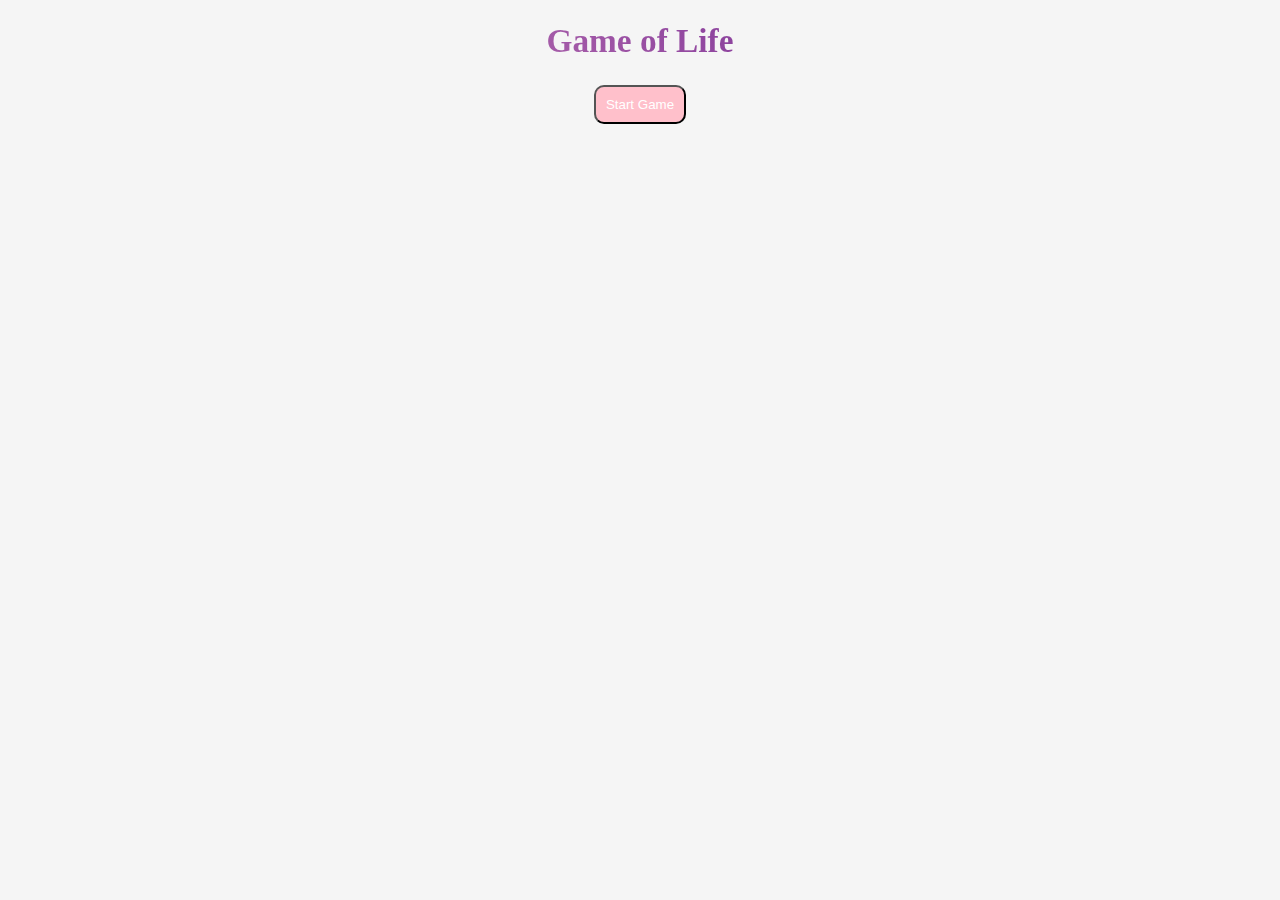
<file: index.html>
<!DOCTYPE html>
<html lang="en">
  <head>
   
    <meta charset="utf-8" />
    <meta name="viewport" content="width=device-width, initial-scale=1" />
 
    <title>Game of Life!</title>

   
    <!-- Import the webpage's stylesheet -->
    <link rel="stylesheet" href="/style.css" />

    <!-- Import the webpage's javascript file -->
    <script src="/script.js"></script>
  </head>


<body>

	<!-- main div -->
	<div class="content">
    <h1>Game of Life</h1>
		<!-- buttons -->
		<div class="controlbuttons">
     <button id="startgame" onclick="startgame()">Start Game</button>
			<button id="startautogen" onclick="startautogen()" class="hidden">Start</button>
			<button id="stop" onclick="stopautogen()" class="hidden">Stop</button>
			<button id="reset" onclick="reset()" class="hidden">Reset</button>
      <button id="block" onclick="block()" class="hidden">Block</button>
      <button id="blinker" onclick="blinker()" class="hidden">Blinker</button>
      <button id="beacon" onclick="beacon()" class="hidden">Beacon</button>
      <button id="glider" onclick="glider()" class="hidden">Glider</button>
      <p id="generation" class="hidden">Generation:0</p>
      <p id="population" class="hidden">Population:0</p>
      
		</div>
    
		<br>
		<div id="grid"></div>
	</div>

</body>
</html>
</file>
<file: style.css>
/* added some styles to the page */
body {
  background-color: #f5f5f5;
}
h1 {
  font-size: 25pt;
  background-image: -webkit-linear-gradient(45deg, #e79fc4, #4b0082);
  -webkit-background-clip: text;
  -webkit-text-fill-color: transparent;
}
.content {
  width: 100%;
  text-align: center;
}
/* buttons */
button {
  background: pink;
  color: white;
  font-size: 10pt;
  margin: 2px;
  border-radius: 10px;
  padding: 10px;
}
button:hover {
  background: purple;
}
/* grid table */
table {
  margin: auto;
  border: 1px solid black;
}
td {
  background: pink;
  margin: 0px;
  width: 30px;
  height: 30px;
  box-shadow: inset 1px 1px #707070, inset -1px -1px #707070;
}
td:hover {
  background: purple;
}
.dead {
  background: white;
}
.alive {
  background:black;
}
.hidden {
  display: none;
}

/* generation and population counter */
#generation {
  font-size: 16pt;
  background-image: -webkit-linear-gradient(45deg, #e79fc4, #4b0082);
  -webkit-background-clip: text;
  -webkit-text-fill-color: transparent;
}
#population {
  font-size: 16pt;
  background-image: -webkit-linear-gradient(45deg, #e79fc4, #4b0082);
  -webkit-background-clip: text;
  -webkit-text-fill-color: transparent;
}

/* login/signup forms */
</file>
